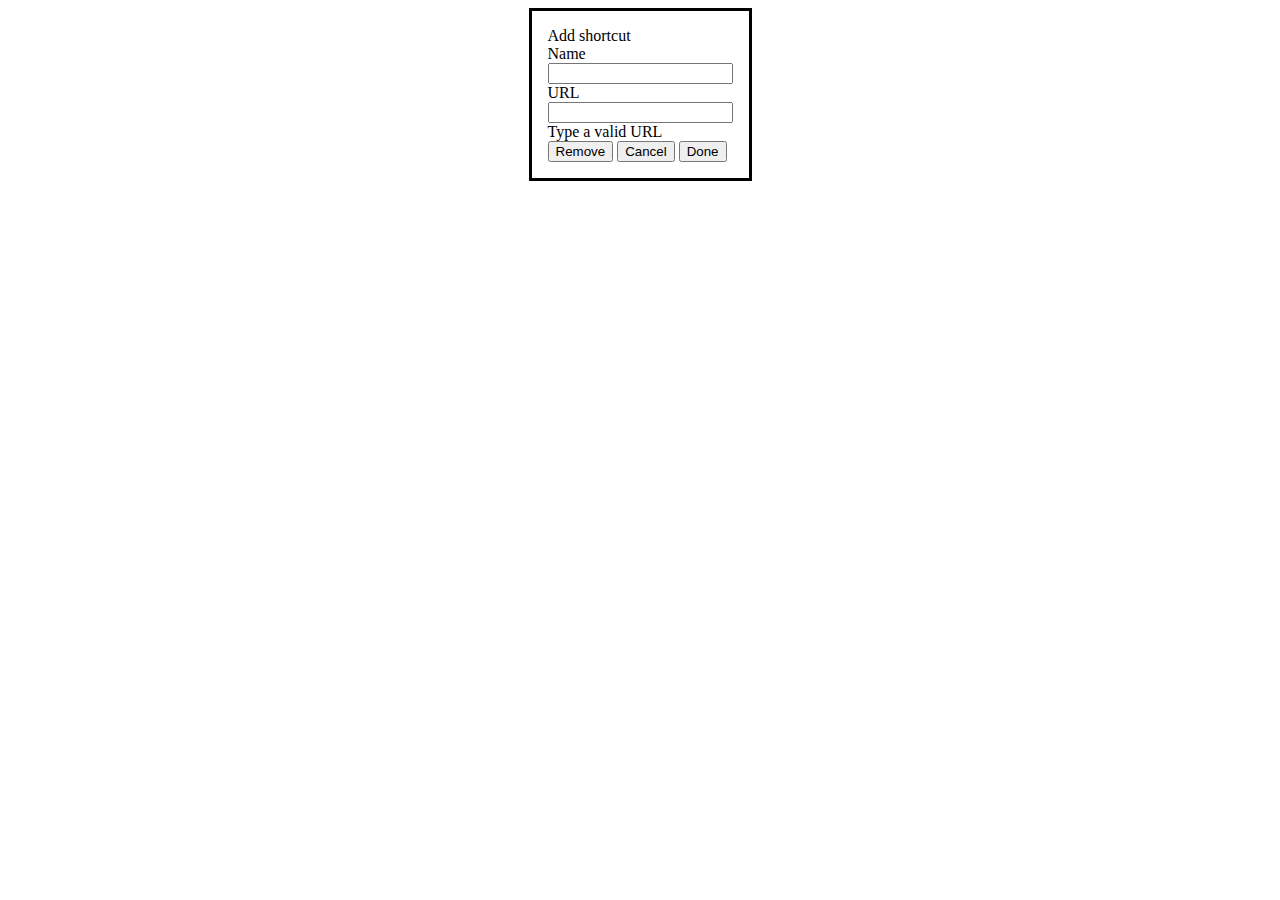
<file: assets/images/New Tab_files/edit.html>
<!DOCTYPE html>
<!-- saved from url=(0200)chrome-search://most-visited/edit.html?addTitle=Add%20shortcut&editTitle=Edit%20shortcut&nameField=Name&urlField=URL&linkRemove=Remove&linkCancel=Cancel&linkDone=Done&invalidUrl=Type%20a%20valid%20URL -->
<html darkmode="false"><!-- Copyright 2018 The Chromium Authors. All rights reserved.
     Use of this source code is governed by a BSD-style license that can be
     found in the LICENSE file. --><head><meta http-equiv="Content-Type" content="text/html; charset=UTF-8">
  <!--<base target="_top">--><base href="." target="_top">
  
  <link rel="stylesheet" type="text/css" href="chrome-search://most-visited/animations.css">
  <link rel="stylesheet" type="text/css" href="chrome-search://most-visited/local-ntp-common.css">
  <link rel="stylesheet" type="text/css" href="chrome-search://most-visited/edit.css">
  <script src="chrome-search://most-visited/utils.js"></script>
  <script src="chrome-search://most-visited/animations.js"></script>
  <script src="chrome-search://most-visited/edit.js"></script>
<title>Edit shortcut</title></head>
<body class="win">
  <dialog id="edit-link-dialog" open="">
    <div id="dialog-title">Add shortcut</div>
    <form id="edit-form" action="chrome-search://most-visited/edit.html?addTitle=Add%20shortcut&amp;editTitle=Edit%20shortcut&amp;nameField=Name&amp;urlField=URL&amp;linkRemove=Remove&amp;linkCancel=Cancel&amp;linkDone=Done&amp;invalidUrl=Type%20a%20valid%20URL">
      <div id="title" class="field-container">
        <label id="title-field-name" class="field-title" aria-label="Name">Name</label>
        <div class="input-container">
          <input id="title-field" class="field-input" type="text" autocomplete="off" tabindex="0">
          <div class="underline"></div>
        </div>
      </div>
      <div id="url" class="field-container">
        <label id="url-field-name" class="field-title" aria-label="URL">URL</label>
        <div class="input-container">
          <input id="url-field" class="field-input" type="text" autocomplete="off" spellcheck="false" dir="ltr" tabindex="0" required="">
          <div class="underline"></div>
        </div>
        <div id="invalid-url" class="error-msg">Type a valid URL</div>
      </div>
      <div class="buttons-container">
        <span>
          <button id="delete" class="paper secondary ripple" type="button" tabindex="0" title="Remove">Remove</button>
        </span>
        <span>
          <button id="cancel" class="paper secondary ripple" type="button" tabindex="0" title="Cancel" aria-label="Cancel">Cancel</button>
          <button type="submit" id="done" class="paper primary ripple" tabindex="0" title="Done">Done</button>
        </span>
      </div>
    </form>
  </dialog>


</body></html>
</file>
